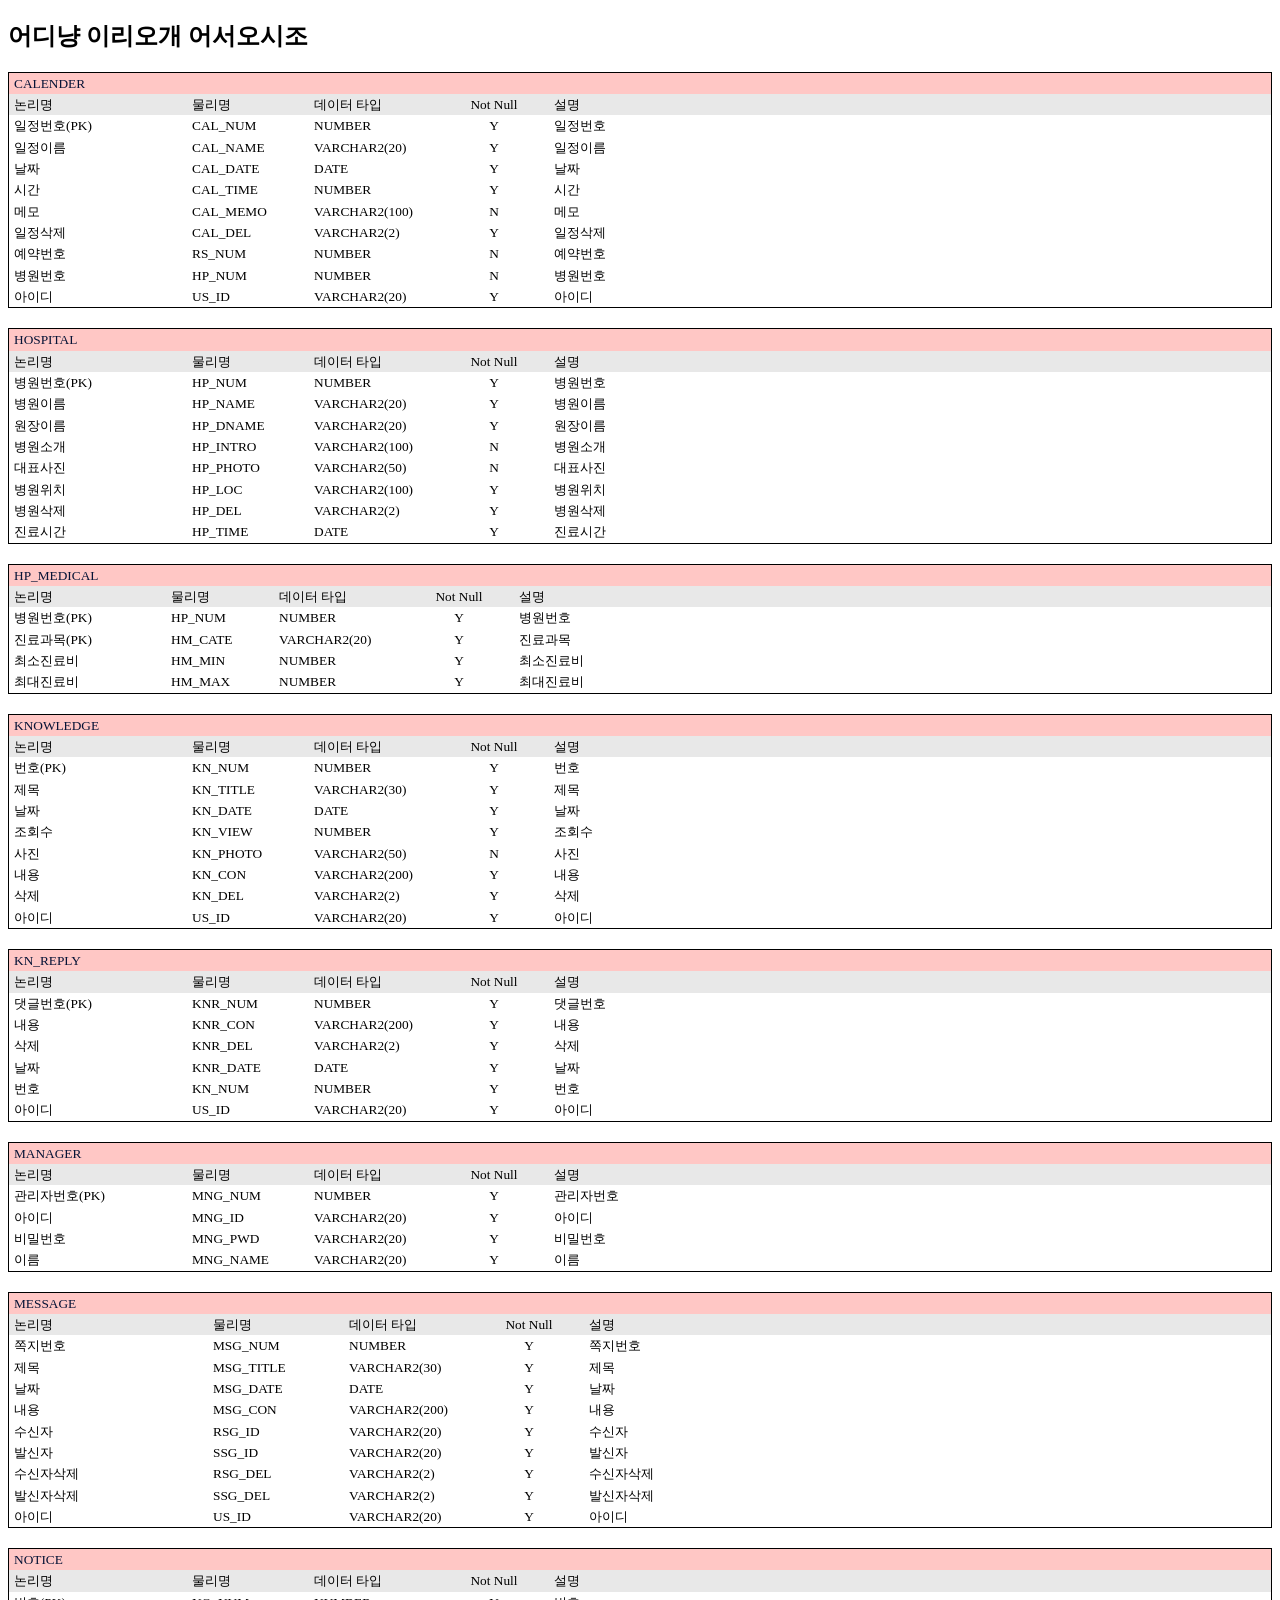
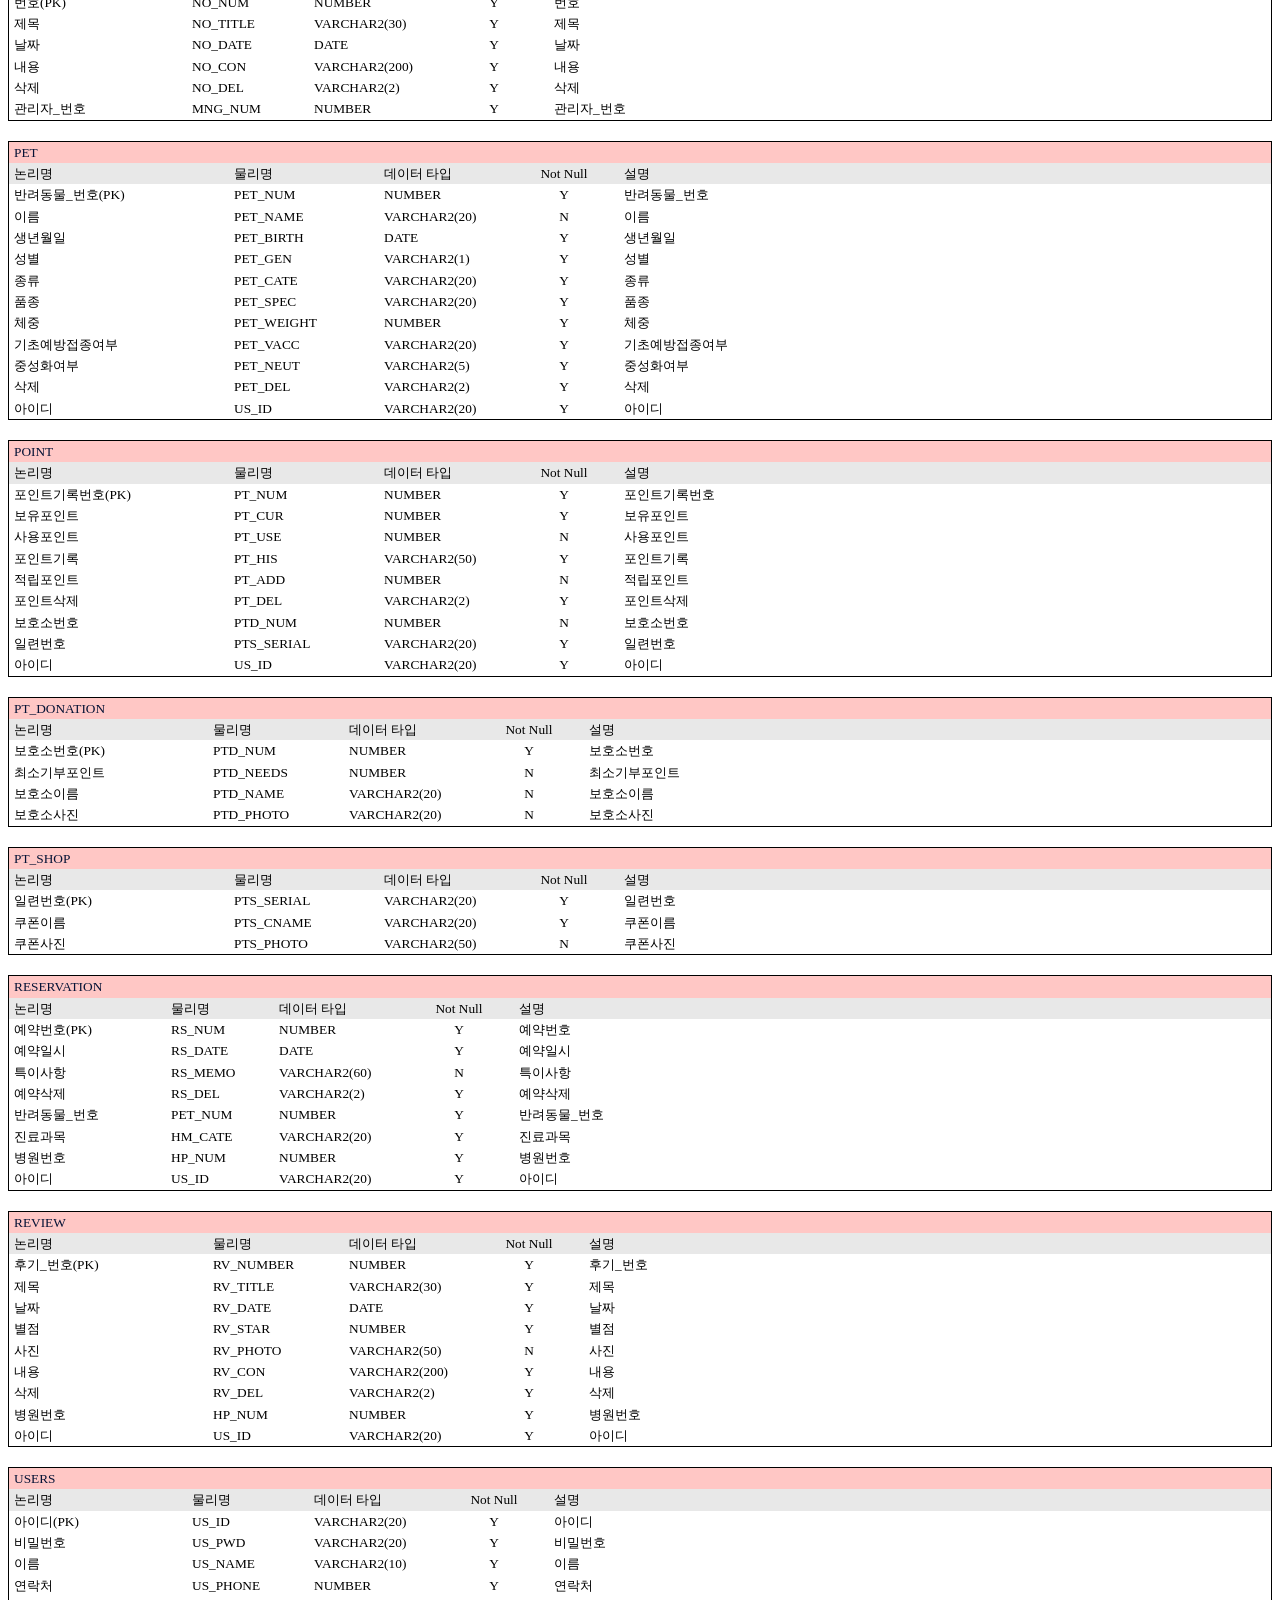
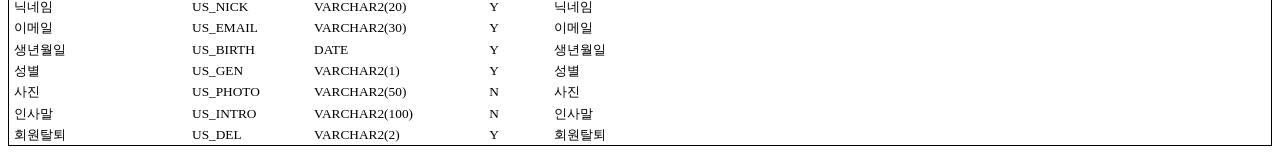
<file: CDZ 테이블 정의서.html>
<!DOCTYPE html>
<html>
<head>
    <meta http-equiv="Content-Type" content="text/html; charset=UTF-8" />
    <title>ESTDB_10.0.12</title>
    <style type="text/css">
        .entity{
            border: solid 1px; 
            background:rgba(255, 255, 255, 0.63);
            margin-bottom: 20px;
            font-size:10pt;
            line-height:16pt;
        }
        .header{
            background-color: rgba(255, 167, 163, 0.63);
            color: rgb(6, 19, 54);
        }
        .column-header{
            background-color: #E8E8E8;
        }
        td{
            padding-left: 5px;
            padding-right: 5px;
        }
    </style>
</head>
<body>
<h2>어디냥 이리오개 어서오시조 </h2>
<font size ="2"><table class="entity" cellpadding="0" cellspacing="0" width="100%" style="word-break:break-all;">
<tr>
    <td colspan="5" class="header">CALENDER</td>
</tr>
    <tr class="column-header">
        <td>논리명</td>
        <td>물리명</td>
        <td>데이터 타입</td>
        <td ALIGN="CENTER">Not Null</td>
        <td>설명</td>
    </tr>
    <tr>
        <td WIDTH="168">일정번호(PK)</td>
        <td WIDTH="112">CAL_NUM</td>
        <td WIDTH="120">NUMBER</td>
        <td WIDTH="100" ALIGN="CENTER">Y</td>
        <td>일정번호</td>
    </tr>
    <tr>
        <td WIDTH="168">일정이름</td>
        <td WIDTH="112">CAL_NAME</td>
        <td WIDTH="120">VARCHAR2(20)</td>
        <td WIDTH="100" ALIGN="CENTER">Y</td>
        <td>일정이름</td>
    </tr>
    <tr>
        <td WIDTH="168">날짜</td>
        <td WIDTH="112">CAL_DATE</td>
        <td WIDTH="120">DATE</td>
        <td WIDTH="100" ALIGN="CENTER">Y</td>
        <td>날짜</td>
    </tr>
    <tr>
        <td WIDTH="168">시간</td>
        <td WIDTH="112">CAL_TIME</td>
        <td WIDTH="120">NUMBER</td>
        <td WIDTH="100" ALIGN="CENTER">Y</td>
        <td>시간</td>
    </tr>
    <tr>
        <td WIDTH="168">메모</td>
        <td WIDTH="112">CAL_MEMO</td>
        <td WIDTH="120">VARCHAR2(100)</td>
        <td WIDTH="100" ALIGN="CENTER">N</td>
        <td>메모</td>
    </tr>
    <tr>
        <td WIDTH="168">일정삭제</td>
        <td WIDTH="112">CAL_DEL</td>
        <td WIDTH="120">VARCHAR2(2)</td>
        <td WIDTH="100" ALIGN="CENTER">Y</td>
        <td>일정삭제</td>
    </tr>
    <tr>
        <td WIDTH="168">예약번호</td>
        <td WIDTH="112">RS_NUM</td>
        <td WIDTH="120">NUMBER</td>
        <td WIDTH="100" ALIGN="CENTER">N</td>
        <td>예약번호</td>
    </tr>
    <tr>
        <td WIDTH="168">병원번호</td>
        <td WIDTH="112">HP_NUM</td>
        <td WIDTH="120">NUMBER</td>
        <td WIDTH="100" ALIGN="CENTER">N</td>
        <td>병원번호</td>
    </tr>
    <tr>
        <td WIDTH="168">아이디</td>
        <td WIDTH="112">US_ID</td>
        <td WIDTH="120">VARCHAR2(20)</td>
        <td WIDTH="100" ALIGN="CENTER">Y</td>
        <td>아이디</td>
    </tr>
</table>
<font size ="2"><table class="entity" cellpadding="0" cellspacing="0" width="100%" style="word-break:break-all;">
<tr>
    <td colspan="5" class="header">HOSPITAL</td>
</tr>
    <tr class="column-header">
        <td>논리명</td>
        <td>물리명</td>
        <td>데이터 타입</td>
        <td ALIGN="CENTER">Not Null</td>
        <td>설명</td>
    </tr>
    <tr>
        <td WIDTH="168">병원번호(PK)</td>
        <td WIDTH="112">HP_NUM</td>
        <td WIDTH="120">NUMBER</td>
        <td WIDTH="100" ALIGN="CENTER">Y</td>
        <td>병원번호</td>
    </tr>
    <tr>
        <td WIDTH="168">병원이름</td>
        <td WIDTH="112">HP_NAME</td>
        <td WIDTH="120">VARCHAR2(20)</td>
        <td WIDTH="100" ALIGN="CENTER">Y</td>
        <td>병원이름</td>
    </tr>
    <tr>
        <td WIDTH="168">원장이름</td>
        <td WIDTH="112">HP_DNAME</td>
        <td WIDTH="120">VARCHAR2(20)</td>
        <td WIDTH="100" ALIGN="CENTER">Y</td>
        <td>원장이름</td>
    </tr>
    <tr>
        <td WIDTH="168">병원소개</td>
        <td WIDTH="112">HP_INTRO</td>
        <td WIDTH="120">VARCHAR2(100)</td>
        <td WIDTH="100" ALIGN="CENTER">N</td>
        <td>병원소개</td>
    </tr>
    <tr>
        <td WIDTH="168">대표사진</td>
        <td WIDTH="112">HP_PHOTO</td>
        <td WIDTH="120">VARCHAR2(50)</td>
        <td WIDTH="100" ALIGN="CENTER">N</td>
        <td>대표사진</td>
    </tr>
    <tr>
        <td WIDTH="168">병원위치</td>
        <td WIDTH="112">HP_LOC</td>
        <td WIDTH="120">VARCHAR2(100)</td>
        <td WIDTH="100" ALIGN="CENTER">Y</td>
        <td>병원위치</td>
    </tr>
    <tr>
        <td WIDTH="168">병원삭제</td>
        <td WIDTH="112">HP_DEL</td>
        <td WIDTH="120">VARCHAR2(2)</td>
        <td WIDTH="100" ALIGN="CENTER">Y</td>
        <td>병원삭제</td>
    </tr>
    <tr>
        <td WIDTH="168">진료시간</td>
        <td WIDTH="112">HP_TIME</td>
        <td WIDTH="120">DATE</td>
        <td WIDTH="100" ALIGN="CENTER">Y</td>
        <td>진료시간</td>
    </tr>
</table>
<font size ="2"><table class="entity" cellpadding="0" cellspacing="0" width="100%" style="word-break:break-all;">
<tr>
    <td colspan="5" class="header">HP_MEDICAL</td>
</tr>
    <tr class="column-header">
        <td>논리명</td>
        <td>물리명</td>
        <td>데이터 타입</td>
        <td ALIGN="CENTER">Not Null</td>
        <td>설명</td>
    </tr>
    <tr>
        <td WIDTH="147">병원번호(PK)</td>
        <td WIDTH="98">HP_NUM</td>
        <td WIDTH="120">NUMBER</td>
        <td WIDTH="100" ALIGN="CENTER">Y</td>
        <td>병원번호</td>
    </tr>
    <tr>
        <td WIDTH="147">진료과목(PK)</td>
        <td WIDTH="98">HM_CATE</td>
        <td WIDTH="120">VARCHAR2(20)</td>
        <td WIDTH="100" ALIGN="CENTER">Y</td>
        <td>진료과목</td>
    </tr>
    <tr>
        <td WIDTH="147">최소진료비</td>
        <td WIDTH="98">HM_MIN</td>
        <td WIDTH="120">NUMBER</td>
        <td WIDTH="100" ALIGN="CENTER">Y</td>
        <td>최소진료비</td>
    </tr>
    <tr>
        <td WIDTH="147">최대진료비</td>
        <td WIDTH="98">HM_MAX</td>
        <td WIDTH="120">NUMBER</td>
        <td WIDTH="100" ALIGN="CENTER">Y</td>
        <td>최대진료비</td>
    </tr>
</table>
<font size ="2"><table class="entity" cellpadding="0" cellspacing="0" width="100%" style="word-break:break-all;">
<tr>
    <td colspan="5" class="header">KNOWLEDGE</td>
</tr>
    <tr class="column-header">
        <td>논리명</td>
        <td>물리명</td>
        <td>데이터 타입</td>
        <td ALIGN="CENTER">Not Null</td>
        <td>설명</td>
    </tr>
    <tr>
        <td WIDTH="168">번호(PK)</td>
        <td WIDTH="112">KN_NUM</td>
        <td WIDTH="120">NUMBER</td>
        <td WIDTH="100" ALIGN="CENTER">Y</td>
        <td>번호</td>
    </tr>
    <tr>
        <td WIDTH="168">제목</td>
        <td WIDTH="112">KN_TITLE</td>
        <td WIDTH="120">VARCHAR2(30)</td>
        <td WIDTH="100" ALIGN="CENTER">Y</td>
        <td>제목</td>
    </tr>
    <tr>
        <td WIDTH="168">날짜</td>
        <td WIDTH="112">KN_DATE</td>
        <td WIDTH="120">DATE</td>
        <td WIDTH="100" ALIGN="CENTER">Y</td>
        <td>날짜</td>
    </tr>
    <tr>
        <td WIDTH="168">조회수</td>
        <td WIDTH="112">KN_VIEW</td>
        <td WIDTH="120">NUMBER</td>
        <td WIDTH="100" ALIGN="CENTER">Y</td>
        <td>조회수</td>
    </tr>
    <tr>
        <td WIDTH="168">사진</td>
        <td WIDTH="112">KN_PHOTO</td>
        <td WIDTH="120">VARCHAR2(50)</td>
        <td WIDTH="100" ALIGN="CENTER">N</td>
        <td>사진</td>
    </tr>
    <tr>
        <td WIDTH="168">내용</td>
        <td WIDTH="112">KN_CON</td>
        <td WIDTH="120">VARCHAR2(200)</td>
        <td WIDTH="100" ALIGN="CENTER">Y</td>
        <td>내용</td>
    </tr>
    <tr>
        <td WIDTH="168">삭제</td>
        <td WIDTH="112">KN_DEL</td>
        <td WIDTH="120">VARCHAR2(2)</td>
        <td WIDTH="100" ALIGN="CENTER">Y</td>
        <td>삭제</td>
    </tr>
    <tr>
        <td WIDTH="168">아이디</td>
        <td WIDTH="112">US_ID</td>
        <td WIDTH="120">VARCHAR2(20)</td>
        <td WIDTH="100" ALIGN="CENTER">Y</td>
        <td>아이디</td>
    </tr>
</table>
<font size ="2"><table class="entity" cellpadding="0" cellspacing="0" width="100%" style="word-break:break-all;">
<tr>
    <td colspan="5" class="header">KN_REPLY</td>
</tr>
    <tr class="column-header">
        <td>논리명</td>
        <td>물리명</td>
        <td>데이터 타입</td>
        <td ALIGN="CENTER">Not Null</td>
        <td>설명</td>
    </tr>
    <tr>
        <td WIDTH="168">댓글번호(PK)</td>
        <td WIDTH="112">KNR_NUM</td>
        <td WIDTH="120">NUMBER</td>
        <td WIDTH="100" ALIGN="CENTER">Y</td>
        <td>댓글번호</td>
    </tr>
    <tr>
        <td WIDTH="168">내용</td>
        <td WIDTH="112">KNR_CON</td>
        <td WIDTH="120">VARCHAR2(200)</td>
        <td WIDTH="100" ALIGN="CENTER">Y</td>
        <td>내용</td>
    </tr>
    <tr>
        <td WIDTH="168">삭제</td>
        <td WIDTH="112">KNR_DEL</td>
        <td WIDTH="120">VARCHAR2(2)</td>
        <td WIDTH="100" ALIGN="CENTER">Y</td>
        <td>삭제</td>
    </tr>
    <tr>
        <td WIDTH="168">날짜</td>
        <td WIDTH="112">KNR_DATE</td>
        <td WIDTH="120">DATE</td>
        <td WIDTH="100" ALIGN="CENTER">Y</td>
        <td>날짜</td>
    </tr>
    <tr>
        <td WIDTH="168">번호</td>
        <td WIDTH="112">KN_NUM</td>
        <td WIDTH="120">NUMBER</td>
        <td WIDTH="100" ALIGN="CENTER">Y</td>
        <td>번호</td>
    </tr>
    <tr>
        <td WIDTH="168">아이디</td>
        <td WIDTH="112">US_ID</td>
        <td WIDTH="120">VARCHAR2(20)</td>
        <td WIDTH="100" ALIGN="CENTER">Y</td>
        <td>아이디</td>
    </tr>
</table>
<font size ="2"><table class="entity" cellpadding="0" cellspacing="0" width="100%" style="word-break:break-all;">
<tr>
    <td colspan="5" class="header">MANAGER</td>
</tr>
    <tr class="column-header">
        <td>논리명</td>
        <td>물리명</td>
        <td>데이터 타입</td>
        <td ALIGN="CENTER">Not Null</td>
        <td>설명</td>
    </tr>
    <tr>
        <td WIDTH="168">관리자번호(PK)</td>
        <td WIDTH="112">MNG_NUM</td>
        <td WIDTH="120">NUMBER</td>
        <td WIDTH="100" ALIGN="CENTER">Y</td>
        <td>관리자번호</td>
    </tr>
    <tr>
        <td WIDTH="168">아이디</td>
        <td WIDTH="112">MNG_ID</td>
        <td WIDTH="120">VARCHAR2(20)</td>
        <td WIDTH="100" ALIGN="CENTER">Y</td>
        <td>아이디</td>
    </tr>
    <tr>
        <td WIDTH="168">비밀번호</td>
        <td WIDTH="112">MNG_PWD</td>
        <td WIDTH="120">VARCHAR2(20)</td>
        <td WIDTH="100" ALIGN="CENTER">Y</td>
        <td>비밀번호</td>
    </tr>
    <tr>
        <td WIDTH="168">이름</td>
        <td WIDTH="112">MNG_NAME</td>
        <td WIDTH="120">VARCHAR2(20)</td>
        <td WIDTH="100" ALIGN="CENTER">Y</td>
        <td>이름</td>
    </tr>
</table>
<font size ="2"><table class="entity" cellpadding="0" cellspacing="0" width="100%" style="word-break:break-all;">
<tr>
    <td colspan="5" class="header">MESSAGE</td>
</tr>
    <tr class="column-header">
        <td>논리명</td>
        <td>물리명</td>
        <td>데이터 타입</td>
        <td ALIGN="CENTER">Not Null</td>
        <td>설명</td>
    </tr>
    <tr>
        <td WIDTH="189">쪽지번호</td>
        <td WIDTH="126">MSG_NUM</td>
        <td WIDTH="120">NUMBER</td>
        <td WIDTH="100" ALIGN="CENTER">Y</td>
        <td>쪽지번호</td>
    </tr>
    <tr>
        <td WIDTH="189">제목</td>
        <td WIDTH="126">MSG_TITLE</td>
        <td WIDTH="120">VARCHAR2(30)</td>
        <td WIDTH="100" ALIGN="CENTER">Y</td>
        <td>제목</td>
    </tr>
    <tr>
        <td WIDTH="189">날짜</td>
        <td WIDTH="126">MSG_DATE</td>
        <td WIDTH="120">DATE</td>
        <td WIDTH="100" ALIGN="CENTER">Y</td>
        <td>날짜</td>
    </tr>
    <tr>
        <td WIDTH="189">내용</td>
        <td WIDTH="126">MSG_CON</td>
        <td WIDTH="120">VARCHAR2(200)</td>
        <td WIDTH="100" ALIGN="CENTER">Y</td>
        <td>내용</td>
    </tr>
    <tr>
        <td WIDTH="189">수신자</td>
        <td WIDTH="126">RSG_ID</td>
        <td WIDTH="120">VARCHAR2(20)</td>
        <td WIDTH="100" ALIGN="CENTER">Y</td>
        <td>수신자</td>
    </tr>
    <tr>
        <td WIDTH="189">발신자</td>
        <td WIDTH="126">SSG_ID</td>
        <td WIDTH="120">VARCHAR2(20)</td>
        <td WIDTH="100" ALIGN="CENTER">Y</td>
        <td>발신자</td>
    </tr>
    <tr>
        <td WIDTH="189">수신자삭제</td>
        <td WIDTH="126">RSG_DEL</td>
        <td WIDTH="120">VARCHAR2(2)</td>
        <td WIDTH="100" ALIGN="CENTER">Y</td>
        <td>수신자삭제</td>
    </tr>
    <tr>
        <td WIDTH="189">발신자삭제</td>
        <td WIDTH="126">SSG_DEL</td>
        <td WIDTH="120">VARCHAR2(2)</td>
        <td WIDTH="100" ALIGN="CENTER">Y</td>
        <td>발신자삭제</td>
    </tr>
    <tr>
        <td WIDTH="189">아이디</td>
        <td WIDTH="126">US_ID</td>
        <td WIDTH="120">VARCHAR2(20)</td>
        <td WIDTH="100" ALIGN="CENTER">Y</td>
        <td>아이디</td>
    </tr>
</table>
<font size ="2"><table class="entity" cellpadding="0" cellspacing="0" width="100%" style="word-break:break-all;">
<tr>
    <td colspan="5" class="header">NOTICE</td>
</tr>
    <tr class="column-header">
        <td>논리명</td>
        <td>물리명</td>
        <td>데이터 타입</td>
        <td ALIGN="CENTER">Not Null</td>
        <td>설명</td>
    </tr>
    <tr>
        <td WIDTH="168">번호(PK)</td>
        <td WIDTH="112">NO_NUM</td>
        <td WIDTH="120">NUMBER</td>
        <td WIDTH="100" ALIGN="CENTER">Y</td>
        <td>번호</td>
    </tr>
    <tr>
        <td WIDTH="168">제목</td>
        <td WIDTH="112">NO_TITLE</td>
        <td WIDTH="120">VARCHAR2(30)</td>
        <td WIDTH="100" ALIGN="CENTER">Y</td>
        <td>제목</td>
    </tr>
    <tr>
        <td WIDTH="168">날짜</td>
        <td WIDTH="112">NO_DATE</td>
        <td WIDTH="120">DATE</td>
        <td WIDTH="100" ALIGN="CENTER">Y</td>
        <td>날짜</td>
    </tr>
    <tr>
        <td WIDTH="168">내용</td>
        <td WIDTH="112">NO_CON</td>
        <td WIDTH="120">VARCHAR2(200)</td>
        <td WIDTH="100" ALIGN="CENTER">Y</td>
        <td>내용</td>
    </tr>
    <tr>
        <td WIDTH="168">삭제</td>
        <td WIDTH="112">NO_DEL</td>
        <td WIDTH="120">VARCHAR2(2)</td>
        <td WIDTH="100" ALIGN="CENTER">Y</td>
        <td>삭제</td>
    </tr>
    <tr>
        <td WIDTH="168">관리자_번호</td>
        <td WIDTH="112">MNG_NUM</td>
        <td WIDTH="120">NUMBER</td>
        <td WIDTH="100" ALIGN="CENTER">Y</td>
        <td>관리자_번호</td>
    </tr>
</table>
<font size ="2"><table class="entity" cellpadding="0" cellspacing="0" width="100%" style="word-break:break-all;">
<tr>
    <td colspan="5" class="header">PET</td>
</tr>
    <tr class="column-header">
        <td>논리명</td>
        <td>물리명</td>
        <td>데이터 타입</td>
        <td ALIGN="CENTER">Not Null</td>
        <td>설명</td>
    </tr>
    <tr>
        <td WIDTH="210">반려동물_번호(PK)</td>
        <td WIDTH="140">PET_NUM</td>
        <td WIDTH="120">NUMBER</td>
        <td WIDTH="100" ALIGN="CENTER">Y</td>
        <td>반려동물_번호</td>
    </tr>
    <tr>
        <td WIDTH="210">이름</td>
        <td WIDTH="140">PET_NAME</td>
        <td WIDTH="120">VARCHAR2(20)</td>
        <td WIDTH="100" ALIGN="CENTER">N</td>
        <td>이름</td>
    </tr>
    <tr>
        <td WIDTH="210">생년월일</td>
        <td WIDTH="140">PET_BIRTH</td>
        <td WIDTH="120">DATE</td>
        <td WIDTH="100" ALIGN="CENTER">Y</td>
        <td>생년월일</td>
    </tr>
    <tr>
        <td WIDTH="210">성별</td>
        <td WIDTH="140">PET_GEN</td>
        <td WIDTH="120">VARCHAR2(1)</td>
        <td WIDTH="100" ALIGN="CENTER">Y</td>
        <td>성별</td>
    </tr>
    <tr>
        <td WIDTH="210">종류</td>
        <td WIDTH="140">PET_CATE</td>
        <td WIDTH="120">VARCHAR2(20)</td>
        <td WIDTH="100" ALIGN="CENTER">Y</td>
        <td>종류</td>
    </tr>
    <tr>
        <td WIDTH="210">품종</td>
        <td WIDTH="140">PET_SPEC</td>
        <td WIDTH="120">VARCHAR2(20)</td>
        <td WIDTH="100" ALIGN="CENTER">Y</td>
        <td>품종</td>
    </tr>
    <tr>
        <td WIDTH="210">체중</td>
        <td WIDTH="140">PET_WEIGHT</td>
        <td WIDTH="120">NUMBER</td>
        <td WIDTH="100" ALIGN="CENTER">Y</td>
        <td>체중</td>
    </tr>
    <tr>
        <td WIDTH="210">기초예방접종여부</td>
        <td WIDTH="140">PET_VACC</td>
        <td WIDTH="120">VARCHAR2(20)</td>
        <td WIDTH="100" ALIGN="CENTER">Y</td>
        <td>기초예방접종여부</td>
    </tr>
    <tr>
        <td WIDTH="210">중성화여부</td>
        <td WIDTH="140">PET_NEUT</td>
        <td WIDTH="120">VARCHAR2(5)</td>
        <td WIDTH="100" ALIGN="CENTER">Y</td>
        <td>중성화여부</td>
    </tr>
    <tr>
        <td WIDTH="210">삭제</td>
        <td WIDTH="140">PET_DEL</td>
        <td WIDTH="120">VARCHAR2(2)</td>
        <td WIDTH="100" ALIGN="CENTER">Y</td>
        <td>삭제</td>
    </tr>
    <tr>
        <td WIDTH="210">아이디</td>
        <td WIDTH="140">US_ID</td>
        <td WIDTH="120">VARCHAR2(20)</td>
        <td WIDTH="100" ALIGN="CENTER">Y</td>
        <td>아이디</td>
    </tr>
</table>
<font size ="2"><table class="entity" cellpadding="0" cellspacing="0" width="100%" style="word-break:break-all;">
<tr>
    <td colspan="5" class="header">POINT</td>
</tr>
    <tr class="column-header">
        <td>논리명</td>
        <td>물리명</td>
        <td>데이터 타입</td>
        <td ALIGN="CENTER">Not Null</td>
        <td>설명</td>
    </tr>
    <tr>
        <td WIDTH="210">포인트기록번호(PK)</td>
        <td WIDTH="140">PT_NUM</td>
        <td WIDTH="120">NUMBER</td>
        <td WIDTH="100" ALIGN="CENTER">Y</td>
        <td>포인트기록번호</td>
    </tr>
    <tr>
        <td WIDTH="210">보유포인트</td>
        <td WIDTH="140">PT_CUR</td>
        <td WIDTH="120">NUMBER</td>
        <td WIDTH="100" ALIGN="CENTER">Y</td>
        <td>보유포인트</td>
    </tr>
    <tr>
        <td WIDTH="210">사용포인트</td>
        <td WIDTH="140">PT_USE</td>
        <td WIDTH="120">NUMBER</td>
        <td WIDTH="100" ALIGN="CENTER">N</td>
        <td>사용포인트</td>
    </tr>
    <tr>
        <td WIDTH="210">포인트기록</td>
        <td WIDTH="140">PT_HIS</td>
        <td WIDTH="120">VARCHAR2(50)</td>
        <td WIDTH="100" ALIGN="CENTER">Y</td>
        <td>포인트기록</td>
    </tr>
    <tr>
        <td WIDTH="210">적립포인트</td>
        <td WIDTH="140">PT_ADD</td>
        <td WIDTH="120">NUMBER</td>
        <td WIDTH="100" ALIGN="CENTER">N</td>
        <td>적립포인트</td>
    </tr>
    <tr>
        <td WIDTH="210">포인트삭제</td>
        <td WIDTH="140">PT_DEL</td>
        <td WIDTH="120">VARCHAR2(2)</td>
        <td WIDTH="100" ALIGN="CENTER">Y</td>
        <td>포인트삭제</td>
    </tr>
    <tr>
        <td WIDTH="210">보호소번호</td>
        <td WIDTH="140">PTD_NUM</td>
        <td WIDTH="120">NUMBER</td>
        <td WIDTH="100" ALIGN="CENTER">N</td>
        <td>보호소번호</td>
    </tr>
    <tr>
        <td WIDTH="210">일련번호</td>
        <td WIDTH="140">PTS_SERIAL</td>
        <td WIDTH="120">VARCHAR2(20)</td>
        <td WIDTH="100" ALIGN="CENTER">Y</td>
        <td>일련번호</td>
    </tr>
    <tr>
        <td WIDTH="210">아이디</td>
        <td WIDTH="140">US_ID</td>
        <td WIDTH="120">VARCHAR2(20)</td>
        <td WIDTH="100" ALIGN="CENTER">Y</td>
        <td>아이디</td>
    </tr>
</table>
<font size ="2"><table class="entity" cellpadding="0" cellspacing="0" width="100%" style="word-break:break-all;">
<tr>
    <td colspan="5" class="header">PT_DONATION</td>
</tr>
    <tr class="column-header">
        <td>논리명</td>
        <td>물리명</td>
        <td>데이터 타입</td>
        <td ALIGN="CENTER">Not Null</td>
        <td>설명</td>
    </tr>
    <tr>
        <td WIDTH="189">보호소번호(PK)</td>
        <td WIDTH="126">PTD_NUM</td>
        <td WIDTH="120">NUMBER</td>
        <td WIDTH="100" ALIGN="CENTER">Y</td>
        <td>보호소번호</td>
    </tr>
    <tr>
        <td WIDTH="189">최소기부포인트</td>
        <td WIDTH="126">PTD_NEEDS</td>
        <td WIDTH="120">NUMBER</td>
        <td WIDTH="100" ALIGN="CENTER">N</td>
        <td>최소기부포인트</td>
    </tr>
    <tr>
        <td WIDTH="189">보호소이름</td>
        <td WIDTH="126">PTD_NAME</td>
        <td WIDTH="120">VARCHAR2(20)</td>
        <td WIDTH="100" ALIGN="CENTER">N</td>
        <td>보호소이름</td>
    </tr>
    <tr>
        <td WIDTH="189">보호소사진</td>
        <td WIDTH="126">PTD_PHOTO</td>
        <td WIDTH="120">VARCHAR2(20)</td>
        <td WIDTH="100" ALIGN="CENTER">N</td>
        <td>보호소사진</td>
    </tr>
</table>
<font size ="2"><table class="entity" cellpadding="0" cellspacing="0" width="100%" style="word-break:break-all;">
<tr>
    <td colspan="5" class="header">PT_SHOP</td>
</tr>
    <tr class="column-header">
        <td>논리명</td>
        <td>물리명</td>
        <td>데이터 타입</td>
        <td ALIGN="CENTER">Not Null</td>
        <td>설명</td>
    </tr>
    <tr>
        <td WIDTH="210">일련번호(PK)</td>
        <td WIDTH="140">PTS_SERIAL</td>
        <td WIDTH="120">VARCHAR2(20)</td>
        <td WIDTH="100" ALIGN="CENTER">Y</td>
        <td>일련번호</td>
    </tr>
    <tr>
        <td WIDTH="210">쿠폰이름</td>
        <td WIDTH="140">PTS_CNAME</td>
        <td WIDTH="120">VARCHAR2(20)</td>
        <td WIDTH="100" ALIGN="CENTER">Y</td>
        <td>쿠폰이름</td>
    </tr>
    <tr>
        <td WIDTH="210">쿠폰사진</td>
        <td WIDTH="140">PTS_PHOTO</td>
        <td WIDTH="120">VARCHAR2(50)</td>
        <td WIDTH="100" ALIGN="CENTER">N</td>
        <td>쿠폰사진</td>
    </tr>
</table>
<font size ="2"><table class="entity" cellpadding="0" cellspacing="0" width="100%" style="word-break:break-all;">
<tr>
    <td colspan="5" class="header">RESERVATION</td>
</tr>
    <tr class="column-header">
        <td>논리명</td>
        <td>물리명</td>
        <td>데이터 타입</td>
        <td ALIGN="CENTER">Not Null</td>
        <td>설명</td>
    </tr>
    <tr>
        <td WIDTH="147">예약번호(PK)</td>
        <td WIDTH="98">RS_NUM</td>
        <td WIDTH="120">NUMBER</td>
        <td WIDTH="100" ALIGN="CENTER">Y</td>
        <td>예약번호</td>
    </tr>
    <tr>
        <td WIDTH="147">예약일시</td>
        <td WIDTH="98">RS_DATE</td>
        <td WIDTH="120">DATE</td>
        <td WIDTH="100" ALIGN="CENTER">Y</td>
        <td>예약일시</td>
    </tr>
    <tr>
        <td WIDTH="147">특이사항</td>
        <td WIDTH="98">RS_MEMO</td>
        <td WIDTH="120">VARCHAR2(60)</td>
        <td WIDTH="100" ALIGN="CENTER">N</td>
        <td>특이사항</td>
    </tr>
    <tr>
        <td WIDTH="147">예약삭제</td>
        <td WIDTH="98">RS_DEL</td>
        <td WIDTH="120">VARCHAR2(2)</td>
        <td WIDTH="100" ALIGN="CENTER">Y</td>
        <td>예약삭제</td>
    </tr>
    <tr>
        <td WIDTH="147">반려동물_번호</td>
        <td WIDTH="98">PET_NUM</td>
        <td WIDTH="120">NUMBER</td>
        <td WIDTH="100" ALIGN="CENTER">Y</td>
        <td>반려동물_번호</td>
    </tr>
    <tr>
        <td WIDTH="147">진료과목</td>
        <td WIDTH="98">HM_CATE</td>
        <td WIDTH="120">VARCHAR2(20)</td>
        <td WIDTH="100" ALIGN="CENTER">Y</td>
        <td>진료과목</td>
    </tr>
    <tr>
        <td WIDTH="147">병원번호</td>
        <td WIDTH="98">HP_NUM</td>
        <td WIDTH="120">NUMBER</td>
        <td WIDTH="100" ALIGN="CENTER">Y</td>
        <td>병원번호</td>
    </tr>
    <tr>
        <td WIDTH="147">아이디</td>
        <td WIDTH="98">US_ID</td>
        <td WIDTH="120">VARCHAR2(20)</td>
        <td WIDTH="100" ALIGN="CENTER">Y</td>
        <td>아이디</td>
    </tr>
</table>
<font size ="2"><table class="entity" cellpadding="0" cellspacing="0" width="100%" style="word-break:break-all;">
<tr>
    <td colspan="5" class="header">REVIEW</td>
</tr>
    <tr class="column-header">
        <td>논리명</td>
        <td>물리명</td>
        <td>데이터 타입</td>
        <td ALIGN="CENTER">Not Null</td>
        <td>설명</td>
    </tr>
    <tr>
        <td WIDTH="189">후기_번호(PK)</td>
        <td WIDTH="126">RV_NUMBER</td>
        <td WIDTH="120">NUMBER</td>
        <td WIDTH="100" ALIGN="CENTER">Y</td>
        <td>후기_번호</td>
    </tr>
    <tr>
        <td WIDTH="189">제목</td>
        <td WIDTH="126">RV_TITLE</td>
        <td WIDTH="120">VARCHAR2(30)</td>
        <td WIDTH="100" ALIGN="CENTER">Y</td>
        <td>제목</td>
    </tr>
    <tr>
        <td WIDTH="189">날짜</td>
        <td WIDTH="126">RV_DATE</td>
        <td WIDTH="120">DATE</td>
        <td WIDTH="100" ALIGN="CENTER">Y</td>
        <td>날짜</td>
    </tr>
    <tr>
        <td WIDTH="189">별점</td>
        <td WIDTH="126">RV_STAR</td>
        <td WIDTH="120">NUMBER</td>
        <td WIDTH="100" ALIGN="CENTER">Y</td>
        <td>별점</td>
    </tr>
    <tr>
        <td WIDTH="189">사진</td>
        <td WIDTH="126">RV_PHOTO</td>
        <td WIDTH="120">VARCHAR2(50)</td>
        <td WIDTH="100" ALIGN="CENTER">N</td>
        <td>사진</td>
    </tr>
    <tr>
        <td WIDTH="189">내용</td>
        <td WIDTH="126">RV_CON</td>
        <td WIDTH="120">VARCHAR2(200)</td>
        <td WIDTH="100" ALIGN="CENTER">Y</td>
        <td>내용</td>
    </tr>
    <tr>
        <td WIDTH="189">삭제</td>
        <td WIDTH="126">RV_DEL</td>
        <td WIDTH="120">VARCHAR2(2)</td>
        <td WIDTH="100" ALIGN="CENTER">Y</td>
        <td>삭제</td>
    </tr>
    <tr>
        <td WIDTH="189">병원번호</td>
        <td WIDTH="126">HP_NUM</td>
        <td WIDTH="120">NUMBER</td>
        <td WIDTH="100" ALIGN="CENTER">Y</td>
        <td>병원번호</td>
    </tr>
    <tr>
        <td WIDTH="189">아이디</td>
        <td WIDTH="126">US_ID</td>
        <td WIDTH="120">VARCHAR2(20)</td>
        <td WIDTH="100" ALIGN="CENTER">Y</td>
        <td>아이디</td>
    </tr>
</table>
<font size ="2"><table class="entity" cellpadding="0" cellspacing="0" width="100%" style="word-break:break-all;">
<tr>
    <td colspan="5" class="header">USERS</td>
</tr>
    <tr class="column-header">
        <td>논리명</td>
        <td>물리명</td>
        <td>데이터 타입</td>
        <td ALIGN="CENTER">Not Null</td>
        <td>설명</td>
    </tr>
    <tr>
        <td WIDTH="168">아이디(PK)</td>
        <td WIDTH="112">US_ID</td>
        <td WIDTH="120">VARCHAR2(20)</td>
        <td WIDTH="100" ALIGN="CENTER">Y</td>
        <td>아이디</td>
    </tr>
    <tr>
        <td WIDTH="168">비밀번호</td>
        <td WIDTH="112">US_PWD</td>
        <td WIDTH="120">VARCHAR2(20)</td>
        <td WIDTH="100" ALIGN="CENTER">Y</td>
        <td>비밀번호</td>
    </tr>
    <tr>
        <td WIDTH="168">이름</td>
        <td WIDTH="112">US_NAME</td>
        <td WIDTH="120">VARCHAR2(10)</td>
        <td WIDTH="100" ALIGN="CENTER">Y</td>
        <td>이름</td>
    </tr>
    <tr>
        <td WIDTH="168">연락처</td>
        <td WIDTH="112">US_PHONE</td>
        <td WIDTH="120">NUMBER</td>
        <td WIDTH="100" ALIGN="CENTER">Y</td>
        <td>연락처</td>
    </tr>
    <tr>
        <td WIDTH="168">닉네임</td>
        <td WIDTH="112">US_NICK</td>
        <td WIDTH="120">VARCHAR2(20)</td>
        <td WIDTH="100" ALIGN="CENTER">Y</td>
        <td>닉네임</td>
    </tr>
    <tr>
        <td WIDTH="168">이메일</td>
        <td WIDTH="112">US_EMAIL</td>
        <td WIDTH="120">VARCHAR2(30)</td>
        <td WIDTH="100" ALIGN="CENTER">Y</td>
        <td>이메일</td>
    </tr>
    <tr>
        <td WIDTH="168">생년월일</td>
        <td WIDTH="112">US_BIRTH</td>
        <td WIDTH="120">DATE</td>
        <td WIDTH="100" ALIGN="CENTER">Y</td>
        <td>생년월일</td>
    </tr>
    <tr>
        <td WIDTH="168">성별</td>
        <td WIDTH="112">US_GEN</td>
        <td WIDTH="120">VARCHAR2(1)</td>
        <td WIDTH="100" ALIGN="CENTER">Y</td>
        <td>성별</td>
    </tr>
    <tr>
        <td WIDTH="168">사진</td>
        <td WIDTH="112">US_PHOTO</td>
        <td WIDTH="120">VARCHAR2(50)</td>
        <td WIDTH="100" ALIGN="CENTER">N</td>
        <td>사진</td>
    </tr>
    <tr>
        <td WIDTH="168">인사말</td>
        <td WIDTH="112">US_INTRO</td>
        <td WIDTH="120">VARCHAR2(100)</td>
        <td WIDTH="100" ALIGN="CENTER">N</td>
        <td>인사말</td>
    </tr>
    <tr>
        <td WIDTH="168">회원탈퇴</td>
        <td WIDTH="112">US_DEL</td>
        <td WIDTH="120">VARCHAR2(2)</td>
        <td WIDTH="100" ALIGN="CENTER">Y</td>
        <td>회원탈퇴</td>
    </tr>
</table>
</body>
</html>
</file>
